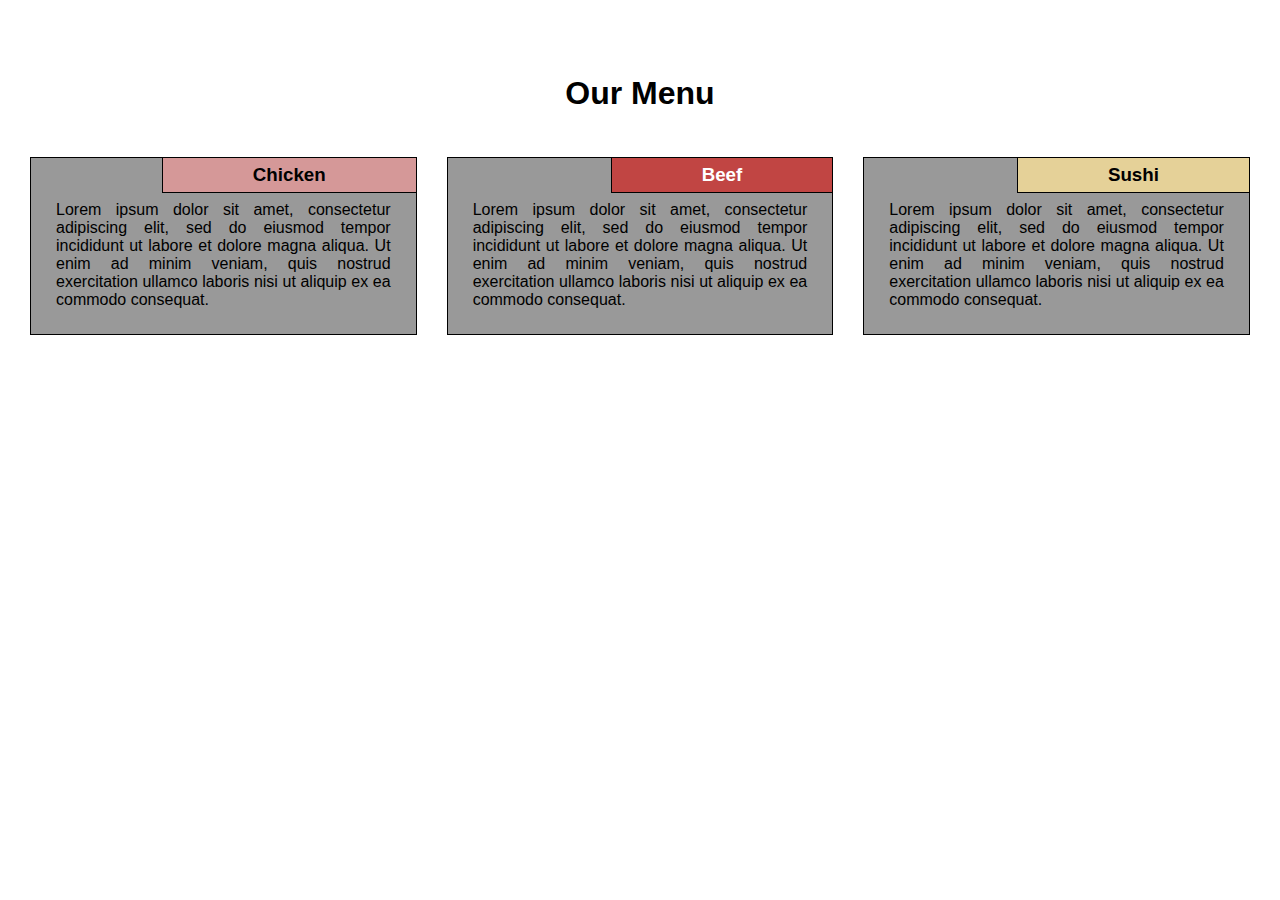
<file: assignment2/index.html>
<!DOCTYPE html>
<html>
<head>
  <meta charset="utf-8">
  <meta name="viewport" content="width=device-width, initial-scale=1">
  <title>My Responsive Layout</title>
  <link href='css/style.css' rel='stylesheet' type='text/css'>
</head>
<body>
  <div class="container">
    <div class="row">

    <h1 class="menu-title">Our Menu</h1>
      <div class="col-lg-4">
        <div class="item">
          <div class="item-title" id="title1">
            <h3>Chicken</h3>
          </div>
          <p>
           Lorem ipsum dolor sit amet, consectetur adipiscing elit, sed do eiusmod tempor incididunt ut labore et dolore magna aliqua. Ut enim ad minim veniam, quis nostrud exercitation ullamco laboris nisi ut aliquip ex ea commodo consequat.
          </p>
        </div>
      </div>
      <div class="col-lg-4">
        <div class="item">
         <div class="item-title" id="title2">
          <h3>Beef</h3>
        </div>
        <p>
           Lorem ipsum dolor sit amet, consectetur adipiscing elit, sed do eiusmod tempor incididunt ut labore et dolore magna aliqua. Ut enim ad minim veniam, quis nostrud exercitation ullamco laboris nisi ut aliquip ex ea commodo consequat.
         </p>
      </div>
    </div>
    <div class="col-lg-4 col-lg-tablet">
      <div class="item">
       <div class="item-title" id="title3">
        <h3>Sushi</h3>
      </div>
      <p>
           Lorem ipsum dolor sit amet, consectetur adipiscing elit, sed do eiusmod tempor incididunt ut labore et dolore magna aliqua. Ut enim ad minim veniam, quis nostrud exercitation ullamco laboris nisi ut aliquip ex ea commodo consequat.
      </p>
    </div>
  </div>

</div>
</div>
</body>
</html>
</file>
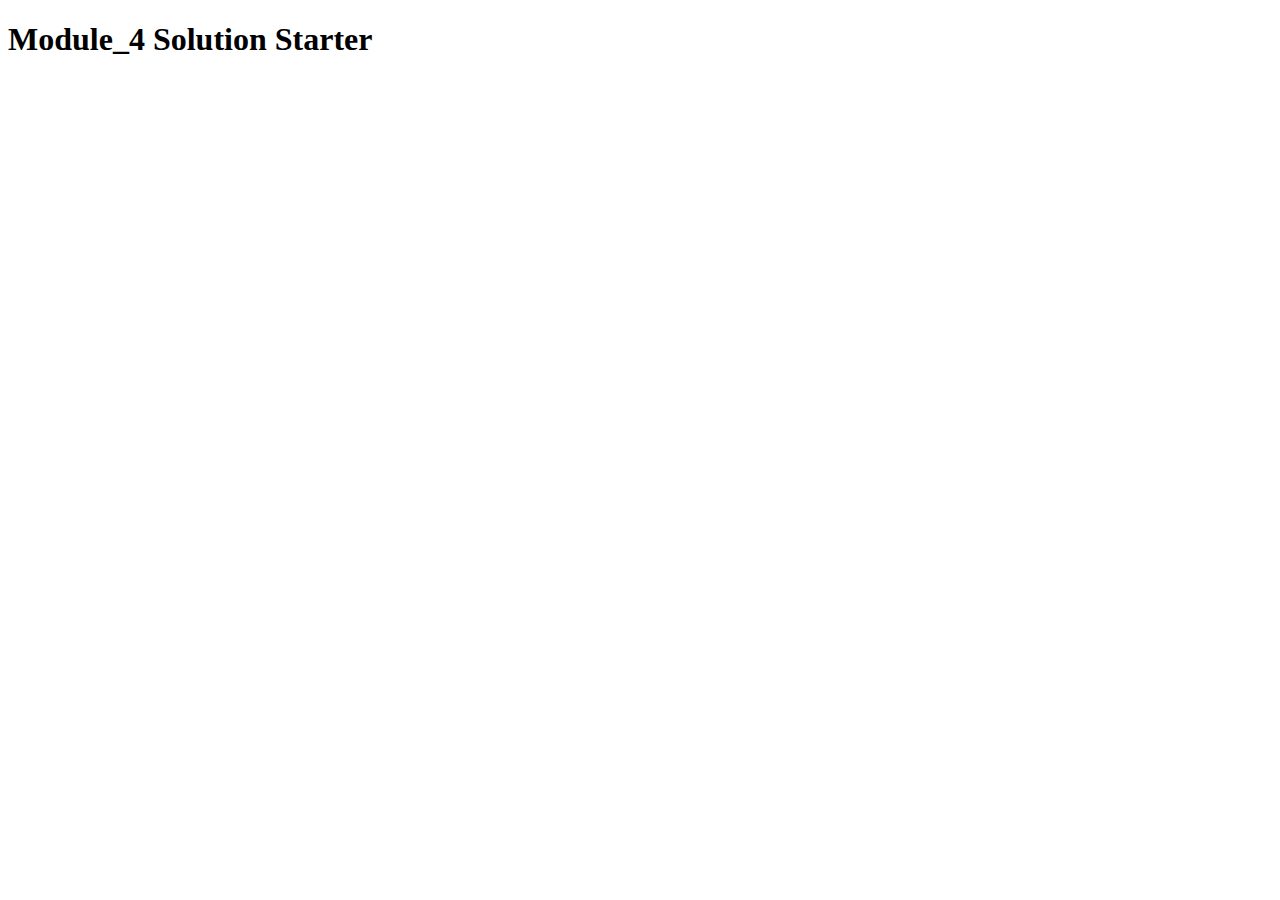
<file: assignment4/index.html>
<!DOCTYPE html>
<html>
<head>
  <meta charset="utf-8">
  <title>Module 4 Solution Starter</title>
  <script>
    var names = []; // DO NOT REMOVE
  </script>
  <script src="SpeakHello.js"></script>
  <script src="SpeakGoodBye.js"></script>
  <script src="Script.js"></script>
</head>
<body>
  <h1>Module_4 Solution Starter</h1>
</body>
</html>
</file>
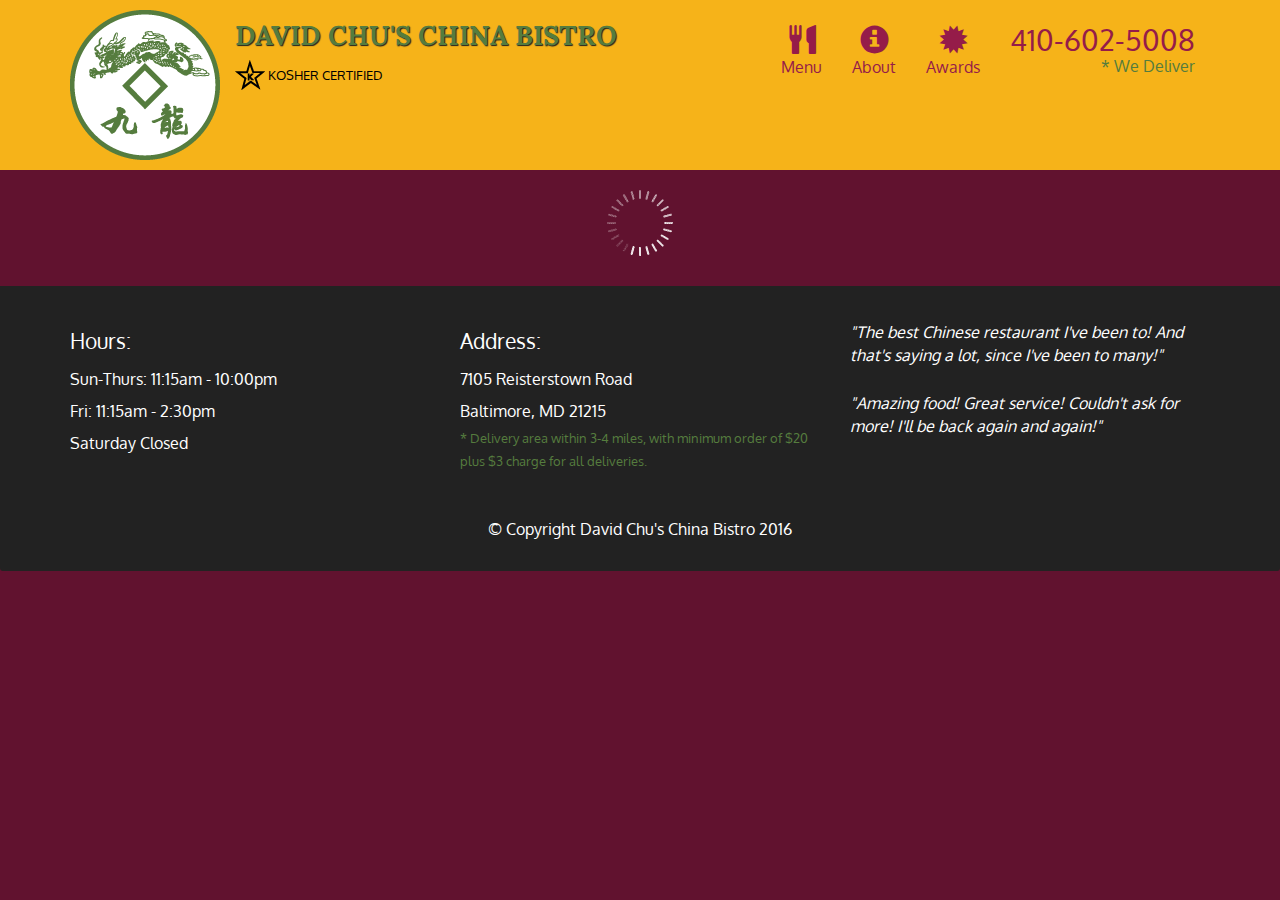
<file: assignment5/index.html>
<!DOCTYPE html>
<html lang="en">
  <head>
    <meta charset="utf-8">
    <meta http-equiv="X-UA-Compatible" content="IE=edge">
    <meta name="viewport" content="width=device-width, initial-scale=1">
    <title>David Chu's China Bistro</title>
    <link rel="stylesheet" href="css/bootstrap.min.css">
    <link rel="stylesheet" href="css/styles.css">
    <link href='https://fonts.googleapis.com/css?family=Oxygen:400,300,700' rel='stylesheet' type='text/css'>
    <link href='https://fonts.googleapis.com/css?family=Lora' rel='stylesheet' type='text/css'>
  </head>
<body>
  <header>
    <nav id="header-nav" class="navbar navbar-default">
      <div class="container">
        <div class="navbar-header">
          <a href="index.html" class="pull-left visible-md visible-lg">
            <div id="logo-img" alt="Logo image"></div>
          </a>

          <div class="navbar-brand">
            <a href="index.html"><h1>David Chu's China Bistro</h1></a>
            <p>
              <img src="images/star-k-logo.png" alt="Kosher certification">
              <span>Kosher Certified</span>
            </p>
          </div>

          <button id="navbarToggle" type="button" class="navbar-toggle collapsed" data-toggle="collapse" data-target="#collapsable-nav" aria-expanded="false">
            <span class="sr-only">Toggle navigation</span>
            <span class="icon-bar"></span>
            <span class="icon-bar"></span>
            <span class="icon-bar"></span>
          </button>
        </div>
        
        <div id="collapsable-nav" class="collapse navbar-collapse">
           <ul id="nav-list" class="nav navbar-nav navbar-right">
            <li id="navHomeButton" class="visible-xs active">
              <a href="index.html">
                <span class="glyphicon glyphicon-home"></span> Home</a>
            </li>
            <li id="navMenuButton">
              <a href="#" onclick="$dc.loadMenuCategories();">
                <span class="glyphicon glyphicon-cutlery"></span><br class="hidden-xs"> Menu</a>
            </li>
            <li>
              <a href="#">
                <span class="glyphicon glyphicon-info-sign"></span><br class="hidden-xs"> About</a>
            </li>
            <li>
              <a href="#">
                <span class="glyphicon glyphicon-certificate"></span><br class="hidden-xs"> Awards</a>
            </li>
            <li id="phone" class="hidden-xs">
              <a href="tel:410-602-5008">
                <span>410-602-5008</span></a><div>* We Deliver</div>
            </li>
          </ul><!-- #nav-list -->
        </div><!-- .collapse .navbar-collapse -->
      </div><!-- .container -->
    </nav><!-- #header-nav -->
  </header>

  <div id="call-btn" class="visible-xs">
    <a class="btn" href="tel:410-602-5008">
    <span class="glyphicon glyphicon-earphone"></span>
    410-602-5008
    </a>
  </div>
  <div id="xs-deliver" class="text-center visible-xs">* We Deliver</div>

  <div id="main-content" class="container"></div>

  <footer class="panel-footer">
    <div class="container">
      <div class="row">
        <section id="hours" class="col-sm-4">
          <span>Hours:</span><br>
          Sun-Thurs: 11:15am - 10:00pm<br>
          Fri: 11:15am - 2:30pm<br>
          Saturday Closed
          <hr class="visible-xs">
        </section>
        <section id="address" class="col-sm-4">
          <span>Address:</span><br>
          7105 Reisterstown Road<br>
          Baltimore, MD 21215
          <p>* Delivery area within 3-4 miles, with minimum order of $20 plus $3 charge for all deliveries.</p>
          <hr class="visible-xs">
        </section>
        <section id="testimonials" class="col-sm-4">
          <p>"The best Chinese restaurant I've been to! And that's saying a lot, since I've been to many!"</p>
          <p>"Amazing food! Great service! Couldn't ask for more! I'll be back again and again!"</p>
        </section>
      </div>
      <div class="text-center">&copy; Copyright David Chu's China Bistro 2016</div>
    </div>
  </footer>

  <!-- jQuery (Bootstrap JS plugins depend on it) -->
  <script src="js/jquery-2.1.4.min.js"></script>
  <script src="js/bootstrap.min.js"></script>
  <script src="js/ajax-utils.js"></script>
  <script src="js/script.js"></script>
</body>
</html>
</file>
<file: assignment2/css/style.css>
*{
  box-sizing: border-box;
  margin:0;
  padding:0;
}

body{
  font-family:  sans-serif;  
}

.row{
  width: 100%;
}

.menu-title{
  text-align: center;
  margin-bottom: 30px;
}

.container{
 position: relative;
 top:60px;
 margin: 15px; 
}

.item{
  position: relative;
  top: 0;
  background-color:#999999;
  margin: 15px;
  padding: 25px;
  border: 1px solid #000;
}

.item p{
  margin-top: 18px;
  text-align: justify;
  font-size:100%;
}

.item-title{
  position: absolute;
  top:0;
  right: 0px;
  background: green; 
  padding: 6px 90px;
  border-left: 1px solid #000;
  border-bottom: 1px solid #000;
}

#title1 {
  background-color: #D59898;
} 

#title2{
  color:white;
  background-color: #C14543;
}

#title3{
  background-color: #E5D198;
}


/*------ Desktop view ------*/
@media (min-width: 992px){
   .col-lg-4 {
    float: left;
    width: 33.33%;  
  }
}


/*------ Tablet view ------*/
@media (min-width: 768px) and (max-width: 991px){
  .col-lg-4 {
    width: 50%;
    float: left;
  }
  .col-lg-tablet{
   width: 100%;
   float: left;
 }
}


/*------ Mobile view ------*/
@media (max-width: 767px){
  .col-lg-4{
    width: 100%;
    float: left;
  }
}
</file>
<file: assignment5/css/styles.css>
body {
  font-size: 16px;
  color: #fff;
  background-color: #61122f;
  font-family: 'Oxygen', sans-serif;
}

/** HEADER **/
#header-nav {
  background-color: #f6b319;
  border-radius: 0;
  border: 0;
}

#logo-img {
  background: url('../images/restaurant-logo_large.png') no-repeat;
  width: 150px;
  height: 150px;
  margin: 10px 15px 10px 0;
}

.navbar-brand {
  padding-top: 25px;
}
.navbar-brand h1 { /* Restaurant name */
  font-family: 'Lora', serif;
  color: #557c3e;
  font-size: 1.5em;
  text-transform: uppercase;
  font-weight: bold;
  text-shadow: 1px 1px 1px #222;
  margin-top: 0;
  margin-bottom: 0;
  line-height: .75;
}
.navbar-brand a:hover, .navbar-brand a:focus {
  text-decoration: none;
}
.navbar-brand p { /* Kosher cert */
  color: #000;
  text-transform: uppercase;
  font-size: .7em;
  margin-top: 15px;
}
.navbar-brand p span { /* Star-K */
  vertical-align: middle;
}

#nav-list {
  margin-top: 10px;
}
#nav-list a {
  color: #951C49;
  text-align: center;
}
#nav-list a:hover {
  background: #E7E7E7;
}
#nav-list a span {
  font-size: 1.8em;
}

#phone {
  margin-top: 5px;
}
#phone a { /* Phone number */
  text-align: right;
  padding-bottom: 0;
}
#phone div { /* We Deliver */
  color: #557c3e;
  text-align: right;
  padding-right: 15px;
}

.navbar-header button.navbar-toggle, .navbar-header .icon-bar {
  border: 1px solid #61122f;
}
.navbar-header button.navbar-toggle {
  clear: both;
  margin-top: -30px;
}
/* END HEADER */

/* FOOTER */
.panel-footer {
  margin-top: 30px;
  padding-top: 35px;
  padding-bottom: 30px;
  background-color: #222;
  border-top: 0;
}
.panel-footer div.row {
  margin-bottom: 35px;
}
#hours, #address {
  line-height: 2;
}
#hours > span, #address > span {
  font-size: 1.3em;
}
#address p {
  color: #557c3e;
  font-size: .8em;
  line-height: 1.8;
}
#testimonials {
  font-style: italic;
}
#testimonials p:nth-child(2) {
  margin-top: 25px;
}
/* END FOOTER */



/* HOME PAGE */
.container .jumbotron {
  box-shadow: 0 0 50px #3F0C1F;
  border: 2px solid #3F0C1F;
}

#menu-tile, #specials-tile, #map-tile {
  height: 250px;
  width: 100%;
  margin-bottom: 15px;
  position: relative;
  border: 2px solid #3F0C1F;
  overflow: hidden;
}
#menu-tile:hover, #specials-tile:hover, #map-tile:hover {
  box-shadow: 0 1px 5px 1px #cccccc;
}
#menu-tile {
  background: url('../images/menu-tile.jpg') no-repeat;
  background-position: center;
}
#specials-tile {
  background: url('../images/specials-tile.jpg') no-repeat;
  background-position: center;
}
#menu-tile span, #specials-tile span, #map-tile span {
  position: absolute;
  bottom: 0;
  right: 0;
  width: 100%;
  text-align: center;
  font-size: 1.6em;
  text-transform: uppercase;
  background-color: #000;
  color: #fff;
  opacity: .8;
}
/* END HOME PAGE */

/* MENU CATEGORIES PAGE */
.category-tile { 
  position: relative;
  border: 2px solid #3F0C1F;
  overflow: hidden;
  width: 200px;
  height: 200px;
  margin: 0 auto 15px;
}
.category-tile span {
  position: absolute;
  bottom: 0;
  right: 0;
  width: 100%;
  text-align: center;
  font-size: 1.2em;
  text-transform: uppercase;
  background-color: #000;
  color: #fff;
  opacity: .8;
}
.category-tile:hover {
  box-shadow: 0 1px 5px 1px #cccccc;
}

#menu-categories-title + div {
  margin-bottom: 50px;
}
/* END MENU CATEGORIES PAGE */

/* SINGLE CATEGORY PAGE */
.menu-item-tile {
  margin-bottom: 25px;
}
.menu-item-tile hr {
  width: 80%;
}
.menu-item-tile .menu-item-price {
  font-size: 1.1em;
  text-align: right;
  margin-top: -15px;
  margin-right: -15px;
}
.menu-item-tile .menu-item-price span {
  font-size: .6em;
}
.menu-item-photo {
  position: relative;
  border: 2px solid #3F0C1F; 
  overflow: hidden;
  padding: 0;
  margin-right: -15px;
  margin-left: auto;
  margin-bottom: 20px;
  max-width: 250px;
}
.menu-item-photo div {
  position: absolute;
  bottom: 0;
  right: 0;
  width: 80px;
  background-color: #557c3e;
  text-align: center;
}
.menu-item-description {
  padding-right: 30px;
}
h3.menu-item-title {
  margin: 0 0 10px;
}
.menu-item-details {
  font-size: .9em;
  font-style: italic;
}
/* END SINGLE CATEGORY PAGE */


/********** Large devices only **********/
@media (min-width: 1200px) {
  .container .jumbotron {
    background: url('../images/jumbotron_1200.jpg') no-repeat;
    height: 675px;
  }
}

/********** Medium devices only **********/
@media (min-width: 992px) and (max-width: 1199px) {
  /* Header */
  #logo-img {
    background: url('../images/restaurant-logo_medium.png') no-repeat;
    width: 100px;
    height: 100px;
    margin: 5px 5px 5px 0;
  }
  /* End Header */

  /* Home Page */
  .container .jumbotron {
    background: url('../images/jumbotron_992.jpg') no-repeat;
    height: 558px;
  }
  /* End Home Page */
}

/********** Small devices only **********/
@media (min-width: 768px) and (max-width: 991px) {
  /* Home Page */
  .container .jumbotron {
    background: url('../images/jumbotron_768.jpg') no-repeat;
    height: 432px;
  }
  /* End Home Page */
}

/********** Extra small devices only **********/
@media (max-width: 767px) {
  /* Header */
  .navbar-brand {
    padding-top: 10px;
    height: 80px;
  }
  .navbar-brand h1 { /* Restaurant name */
    padding-top: 10px;
    font-size: 5vw; /* 1vw = 1% of viewport width */
  }
  .navbar-brand p { /* Kosher cert */
    font-size: .6em;
    margin-top: 12px;
  }
  .navbar-brand p img { /* Star-K */
    height: 20px;
  }

  #collapsable-nav a { /* Collapsed nav menu text */
    font-size: 1.2em;
  }
  #collapsable-nav a span { /* Collapsed nav menu glyph */
    font-size: 1em;
    margin-right: 5px;
  }

  #call-btn > a {
    font-size: 1.5em;
    display: block;
    margin: 0 20px;
    padding: 10px;
    border: 2px solid #fff;
    background-color: #f6b319;
    color: #951c49;
  }
  #xs-deliver {
    margin-top: 5px;
    font-size: .7em;
    letter-spacing: .1em;
    text-transform: uppercase;
  }
  /* End Header */

  /* Footer */
  .panel-footer section {
    margin-bottom: 30px;
    text-align: center;
  }
  .panel-footer section:nth-child(3) {
    margin-bottom: 0; /* margin already exists on the whole row */
  }
  .panel-footer section hr {
    width: 50%;
  }
  /* End Footer */

  /* Home Page */
  .container .jumbotron {
    margin-top: 30px;
    padding: 0;
  }
  #menu-tile, #specials-tile {
    width: 360px;
    margin: 0 auto 15px;
  }

  .menu-item-photo {
    margin-right: auto;
  }
  .menu-item-tile .menu-item-price {
    text-align: center;
  }
  .menu-item-description {
    text-align: center;;
  }
}


/********** Super extra small devices Only :-) (e.g., iPhone 4) **********/
@media (max-width: 479px) {
  /* Header */
  .navbar-brand h1 { /* Restaurant name */
    padding-top: 5px;
    font-size: 6vw;
  }
  /* End Header */
  
  /* Home page */
  #menu-tile, #specials-tile {
    width: 280px;
    margin: 0 auto 15px;
  }

  .col-xxs-12 {
    position: relative;
    min-height: 1px;
    padding-right: 15px;
    padding-left: 15px;
    float: left;
    width: 100%;
  }
}
</file>
